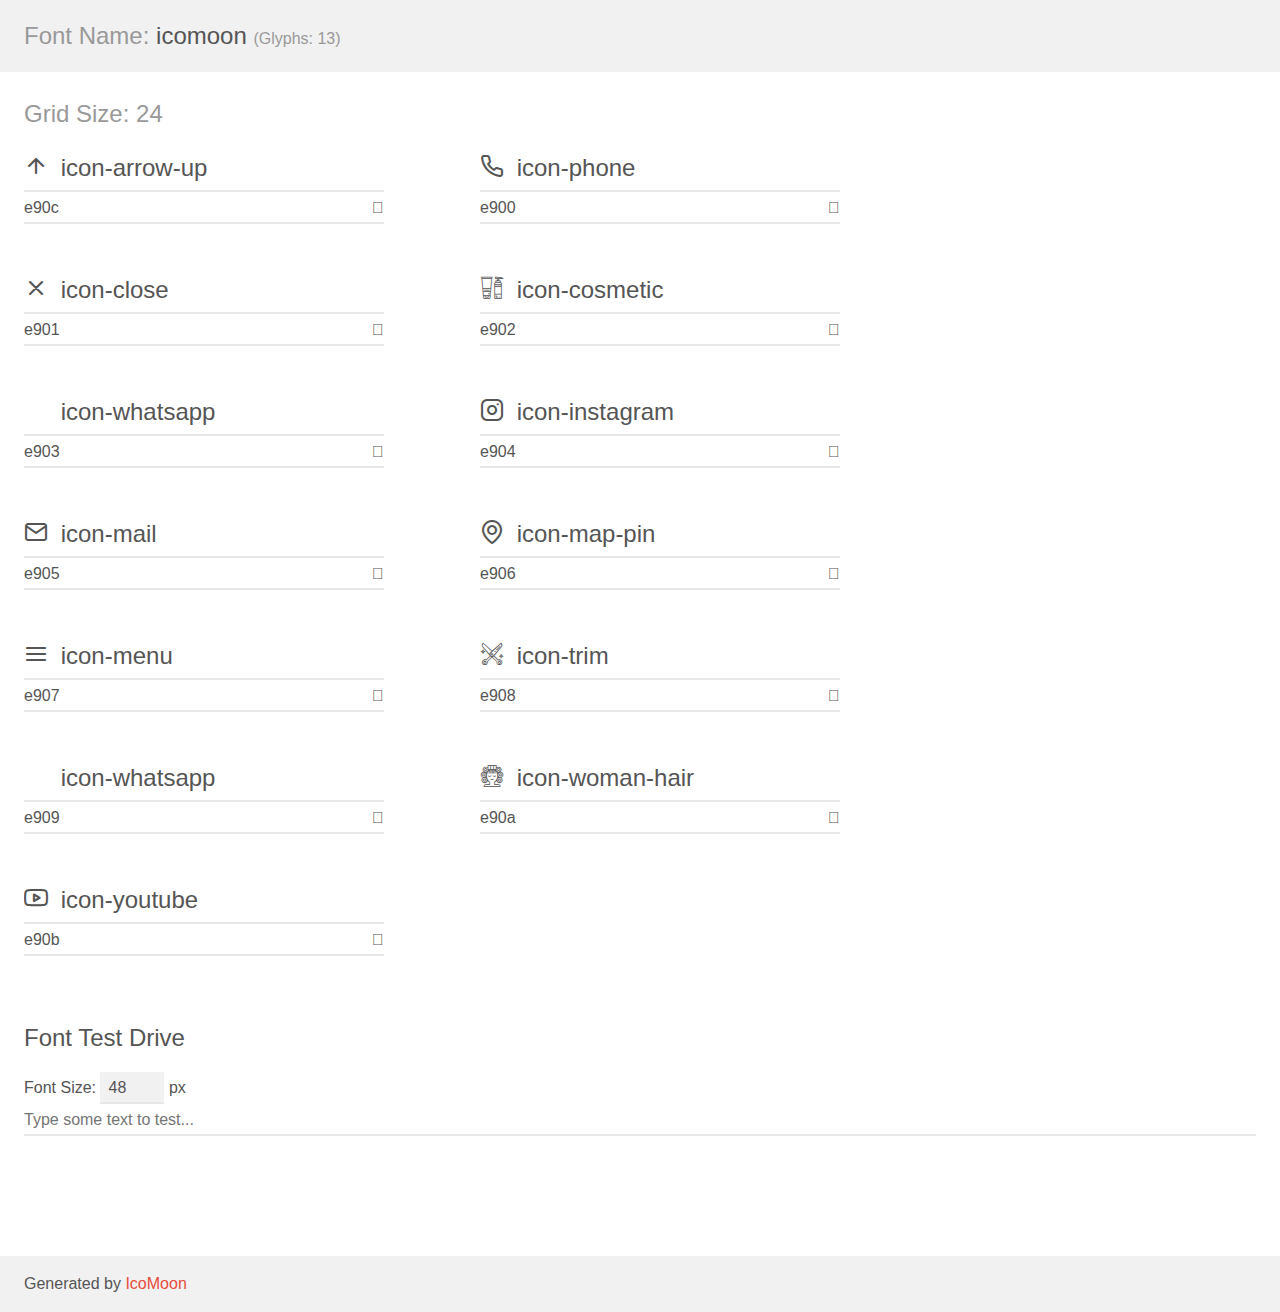
<file: assets/fonts/demo.html>
<!doctype html>
<html>
<head>
    <meta charset="utf-8">
    <title>IcoMoon Demo</title>
    <meta name="description" content="An Icon Font Generated By IcoMoon.io">
    <meta name="viewport" content="width=device-width, initial-scale=1">
    <link rel="stylesheet" href="demo-files/demo.css">
    <link rel="stylesheet" href="style.css"></head>
<body>
    <div class="bgc1 clearfix">
        <h1 class="mhmm mvm"><span class="fgc1">Font Name:</span> icomoon <small class="fgc1">(Glyphs:&nbsp;13)</small></h1>
    </div>
    <div class="clearfix mhl ptl">
        <h1 class="mvm mtn fgc1">Grid Size: 24</h1>
        <div class="glyph fs1">
            <div class="clearfix bshadow0 pbs">
                <span class="icon-arrow-up"></span>
                <span class="mls"> icon-arrow-up</span>
            </div>
            <fieldset class="fs0 size1of1 clearfix hidden-false">
                <input type="text" readonly value="e90c" class="unit size1of2" />
                <input type="text" maxlength="1" readonly value="&#xe90c;" class="unitRight size1of2 talign-right" />
            </fieldset>
            <div class="fs0 bshadow0 clearfix hidden-true">
                <span class="unit pvs fgc1">liga: </span>
                <input type="text" readonly value="" class="liga unitRight" />
            </div>
        </div>
        <div class="glyph fs1">
            <div class="clearfix bshadow0 pbs">
                <span class="icon-phone"></span>
                <span class="mls"> icon-phone</span>
            </div>
            <fieldset class="fs0 size1of1 clearfix hidden-false">
                <input type="text" readonly value="e900" class="unit size1of2" />
                <input type="text" maxlength="1" readonly value="&#xe900;" class="unitRight size1of2 talign-right" />
            </fieldset>
            <div class="fs0 bshadow0 clearfix hidden-true">
                <span class="unit pvs fgc1">liga: </span>
                <input type="text" readonly value="" class="liga unitRight" />
            </div>
        </div>
        <div class="glyph fs1">
            <div class="clearfix bshadow0 pbs">
                <span class="icon-close"></span>
                <span class="mls"> icon-close</span>
            </div>
            <fieldset class="fs0 size1of1 clearfix hidden-false">
                <input type="text" readonly value="e901" class="unit size1of2" />
                <input type="text" maxlength="1" readonly value="&#xe901;" class="unitRight size1of2 talign-right" />
            </fieldset>
            <div class="fs0 bshadow0 clearfix hidden-true">
                <span class="unit pvs fgc1">liga: </span>
                <input type="text" readonly value="" class="liga unitRight" />
            </div>
        </div>
        <div class="glyph fs1">
            <div class="clearfix bshadow0 pbs">
                <span class="icon-cosmetic"></span>
                <span class="mls"> icon-cosmetic</span>
            </div>
            <fieldset class="fs0 size1of1 clearfix hidden-false">
                <input type="text" readonly value="e902" class="unit size1of2" />
                <input type="text" maxlength="1" readonly value="&#xe902;" class="unitRight size1of2 talign-right" />
            </fieldset>
            <div class="fs0 bshadow0 clearfix hidden-true">
                <span class="unit pvs fgc1">liga: </span>
                <input type="text" readonly value="" class="liga unitRight" />
            </div>
        </div>
        <div class="glyph fs1">
            <div class="clearfix bshadow0 pbs">
                <span class="icon-whatsapp"></span>
                <span class="mls"> icon-whatsapp</span>
            </div>
            <fieldset class="fs0 size1of1 clearfix hidden-false">
                <input type="text" readonly value="e903" class="unit size1of2" />
                <input type="text" maxlength="1" readonly value="&#xe903;" class="unitRight size1of2 talign-right" />
            </fieldset>
            <div class="fs0 bshadow0 clearfix hidden-true">
                <span class="unit pvs fgc1">liga: </span>
                <input type="text" readonly value="" class="liga unitRight" />
            </div>
        </div>
        <div class="glyph fs1">
            <div class="clearfix bshadow0 pbs">
                <span class="icon-instagram"></span>
                <span class="mls"> icon-instagram</span>
            </div>
            <fieldset class="fs0 size1of1 clearfix hidden-false">
                <input type="text" readonly value="e904" class="unit size1of2" />
                <input type="text" maxlength="1" readonly value="&#xe904;" class="unitRight size1of2 talign-right" />
            </fieldset>
            <div class="fs0 bshadow0 clearfix hidden-true">
                <span class="unit pvs fgc1">liga: </span>
                <input type="text" readonly value="" class="liga unitRight" />
            </div>
        </div>
        <div class="glyph fs1">
            <div class="clearfix bshadow0 pbs">
                <span class="icon-mail"></span>
                <span class="mls"> icon-mail</span>
            </div>
            <fieldset class="fs0 size1of1 clearfix hidden-false">
                <input type="text" readonly value="e905" class="unit size1of2" />
                <input type="text" maxlength="1" readonly value="&#xe905;" class="unitRight size1of2 talign-right" />
            </fieldset>
            <div class="fs0 bshadow0 clearfix hidden-true">
                <span class="unit pvs fgc1">liga: </span>
                <input type="text" readonly value="" class="liga unitRight" />
            </div>
        </div>
        <div class="glyph fs1">
            <div class="clearfix bshadow0 pbs">
                <span class="icon-map-pin"></span>
                <span class="mls"> icon-map-pin</span>
            </div>
            <fieldset class="fs0 size1of1 clearfix hidden-false">
                <input type="text" readonly value="e906" class="unit size1of2" />
                <input type="text" maxlength="1" readonly value="&#xe906;" class="unitRight size1of2 talign-right" />
            </fieldset>
            <div class="fs0 bshadow0 clearfix hidden-true">
                <span class="unit pvs fgc1">liga: </span>
                <input type="text" readonly value="" class="liga unitRight" />
            </div>
        </div>
        <div class="glyph fs1">
            <div class="clearfix bshadow0 pbs">
                <span class="icon-menu"></span>
                <span class="mls"> icon-menu</span>
            </div>
            <fieldset class="fs0 size1of1 clearfix hidden-false">
                <input type="text" readonly value="e907" class="unit size1of2" />
                <input type="text" maxlength="1" readonly value="&#xe907;" class="unitRight size1of2 talign-right" />
            </fieldset>
            <div class="fs0 bshadow0 clearfix hidden-true">
                <span class="unit pvs fgc1">liga: </span>
                <input type="text" readonly value="" class="liga unitRight" />
            </div>
        </div>
        <div class="glyph fs1">
            <div class="clearfix bshadow0 pbs">
                <span class="icon-trim"></span>
                <span class="mls"> icon-trim</span>
            </div>
            <fieldset class="fs0 size1of1 clearfix hidden-false">
                <input type="text" readonly value="e908" class="unit size1of2" />
                <input type="text" maxlength="1" readonly value="&#xe908;" class="unitRight size1of2 talign-right" />
            </fieldset>
            <div class="fs0 bshadow0 clearfix hidden-true">
                <span class="unit pvs fgc1">liga: </span>
                <input type="text" readonly value="" class="liga unitRight" />
            </div>
        </div>
        <div class="glyph fs1">
            <div class="clearfix bshadow0 pbs">
                <span class="icon-whatsapp"></span>
                <span class="mls"> icon-whatsapp</span>
            </div>
            <fieldset class="fs0 size1of1 clearfix hidden-false">
                <input type="text" readonly value="e909" class="unit size1of2" />
                <input type="text" maxlength="1" readonly value="&#xe909;" class="unitRight size1of2 talign-right" />
            </fieldset>
            <div class="fs0 bshadow0 clearfix hidden-true">
                <span class="unit pvs fgc1">liga: </span>
                <input type="text" readonly value="" class="liga unitRight" />
            </div>
        </div>
        <div class="glyph fs1">
            <div class="clearfix bshadow0 pbs">
                <span class="icon-woman-hair"></span>
                <span class="mls"> icon-woman-hair</span>
            </div>
            <fieldset class="fs0 size1of1 clearfix hidden-false">
                <input type="text" readonly value="e90a" class="unit size1of2" />
                <input type="text" maxlength="1" readonly value="&#xe90a;" class="unitRight size1of2 talign-right" />
            </fieldset>
            <div class="fs0 bshadow0 clearfix hidden-true">
                <span class="unit pvs fgc1">liga: </span>
                <input type="text" readonly value="" class="liga unitRight" />
            </div>
        </div>
        <div class="glyph fs1">
            <div class="clearfix bshadow0 pbs">
                <span class="icon-youtube"></span>
                <span class="mls"> icon-youtube</span>
            </div>
            <fieldset class="fs0 size1of1 clearfix hidden-false">
                <input type="text" readonly value="e90b" class="unit size1of2" />
                <input type="text" maxlength="1" readonly value="&#xe90b;" class="unitRight size1of2 talign-right" />
            </fieldset>
            <div class="fs0 bshadow0 clearfix hidden-true">
                <span class="unit pvs fgc1">liga: </span>
                <input type="text" readonly value="" class="liga unitRight" />
            </div>
        </div>
    </div>

    <!--[if gt IE 8]><!-->
    <div class="mhl clearfix mbl">
        <h1>Font Test Drive</h1>
        <label>
            Font Size: <input id="fontSize" type="number" class="textbox0 mbm"
            min="8" value="48" />
            px
        </label>
        <input id="testText" type="text" class="phl size1of1 mvl"
        placeholder="Type some text to test..." value=""/>
        <div id="testDrive" class="icon-" style="font-family: icomoon">&nbsp;
        </div>
    </div>
    <!--<![endif]-->
    <div class="bgc1 clearfix">
        <p class="mhl">Generated by <a href="https://icomoon.io/app">IcoMoon</a></p>
    </div>

    <script src="demo-files/demo.js"></script>
</body>
</html>
</file>
<file: assets/fonts/demo-files/demo.css>
body {
  padding: 0;
  margin: 0;
  font-family: sans-serif;
  font-size: 1em;
  line-height: 1.5;
  color: #555;
  background: #fff;
}
h1 {
  font-size: 1.5em;
  font-weight: normal;
}
small {
  font-size: .66666667em;
}
a {
  color: #e74c3c;
  text-decoration: none;
}
a:hover, a:focus {
  box-shadow: 0 1px #e74c3c;
}
.bshadow0, input {
  box-shadow: inset 0 -2px #e7e7e7;
}
input:hover {
  box-shadow: inset 0 -2px #ccc;
}
input, fieldset {
  font-family: sans-serif;
  font-size: 1em;
  margin: 0;
  padding: 0;
  border: 0;
}
input {
  color: inherit;
  line-height: 1.5;
  height: 1.5em;
  padding: .25em 0;
}
input:focus {
  outline: none;
  box-shadow: inset 0 -2px #449fdb;
}
.glyph {
  font-size: 16px;
  width: 15em;
  padding-bottom: 1em;
  margin-right: 4em;
  margin-bottom: 1em;
  float: left;
  overflow: hidden;
}
.liga {
  width: 80%;
  width: calc(100% - 2.5em);
}
.talign-right {
  text-align: right;
}
.talign-center {
  text-align: center;
}
.bgc1 {
  background: #f1f1f1;
}
.fgc1 {
  color: #999;
}
.fgc0 {
  color: #000;
}
p {
  margin-top: 1em;
  margin-bottom: 1em;
}
.mvm {
  margin-top: .75em;
  margin-bottom: .75em;
}
.mtn {
  margin-top: 0;
}
.mtl, .mal {
  margin-top: 1.5em;
}
.mbl, .mal {
  margin-bottom: 1.5em;
}
.mal, .mhl {
  margin-left: 1.5em;
  margin-right: 1.5em;
}
.mhmm {
  margin-left: 1em;
  margin-right: 1em;
}
.mls {
  margin-left: .25em;
}
.ptl {
  padding-top: 1.5em;
}
.pbs, .pvs {
  padding-bottom: .25em;
}
.pvs, .pts {
  padding-top: .25em;
}
.unit {
  float: left;
}
.unitRight {
  float: right;
}
.size1of2 {
  width: 50%;
}
.size1of1 {
  width: 100%;
}
.clearfix:before, .clearfix:after {
  content: " ";
  display: table;
}
.clearfix:after {
  clear: both;
}
.hidden-true {
  display: none;
}
.textbox0 {
  width: 3em;
  background: #f1f1f1;
  padding: .25em .5em;
  line-height: 1.5;
  height: 1.5em;
}
#testDrive {
  display: block;
  padding-top: 24px;
  line-height: 1.5;
}
.fs0 {
  font-size: 16px;
}
.fs1 {
  font-size: 24px;
}
</file>
<file: assets/fonts/style.css>
@font-face {
  font-family: 'icomoon';
  src:  url('fonts/icomoon.eot?pb82g0');
  src:  url('fonts/icomoon.eot?pb82g0#iefix') format('embedded-opentype'),
    url('fonts/icomoon.ttf?pb82g0') format('truetype'),
    url('fonts/icomoon.woff?pb82g0') format('woff'),
    url('fonts/icomoon.svg?pb82g0#icomoon') format('svg');
  font-weight: normal;
  font-style: normal;
  font-display: block;
}

[class^="icon-"], [class*=" icon-"] {
  /* use !important to prevent issues with browser extensions that change fonts */
  font-family: 'icomoon' !important;

  font-style: normal;
  font-weight: normal;
  font-variant: normal;
  text-transform: none;
  line-height: 1;

  /* Better Font Rendering =========== */
  -webkit-font-smoothing: antialiased;
  -moz-osx-font-smoothing: grayscale;
}

.icon-arrow-up:before {
  content: "\e90c";
}
.icon-phone:before {
  content: "\e900";
}
.icon-close:before {
  content: "\e901";
}
.icon-cosmetic:before {
  content: "\e902";
}
.icon-facebook:before {
  content: "\e903";
}
.icon-instagram:before {
  content: "\e904";
}
.icon-mail:before {
  content: "\e905";
}
.icon-map-pin:before {
  content: "\e906";
}
.icon-menu:before {
  content: "\e907";
}
.icon-trim:before {
  content: "\e908";
}
.icon-whatsapp:before {
  content: "\e909";
}
.icon-woman-hair:before {
  content: "\e90a";
}
.icon-youtube:before {
  content: "\e90b";
}
.icon-whatsapp:before {
  content: "\ea93";
}
</file>
